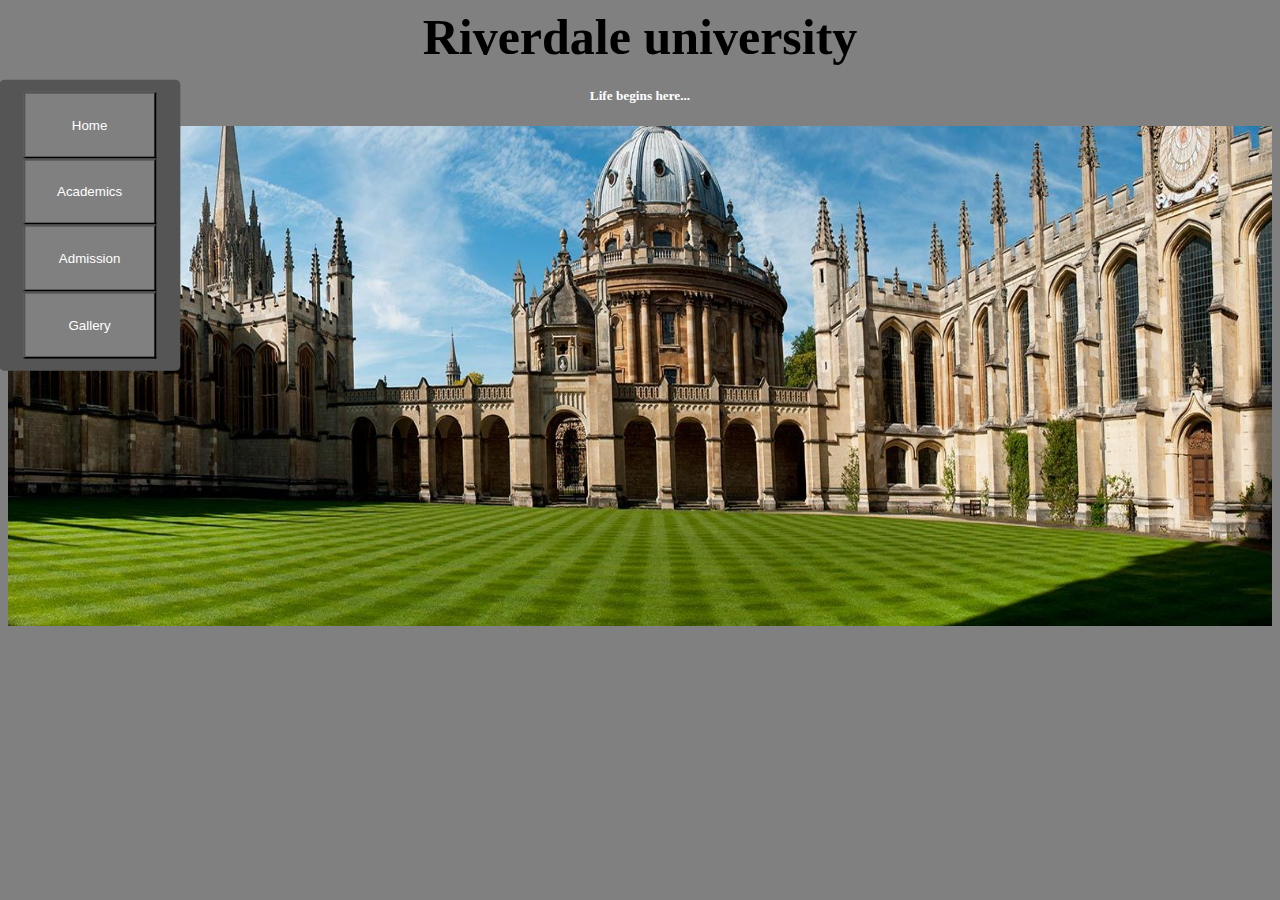
<file: index.html>
<!Doctype html>
<html>
	<head>
		<title>College</title>
		<link rel="stylesheet" href="website.css"> 
		<style>
		</style>
	</head>
	<body>
	<div class="name"><center><p id="header"><b>Riverdale university</b></p><center></div>
	<h5>Life begins here...</h5>
		<div class="ho">
			<a href="home.html"><button class="btn">Home</button><br>
			<a href="academics.html"><button class="btn">Academics</button><br>
			<a href="admission.html"><button class="btn">Admission</button><br>
			<a href="Gallery.html"><button class="btn">Gallery</button><br>
		</div>
		<img src="img.jpg" height="500px" width="100%">
	</body>
</html>
</file>
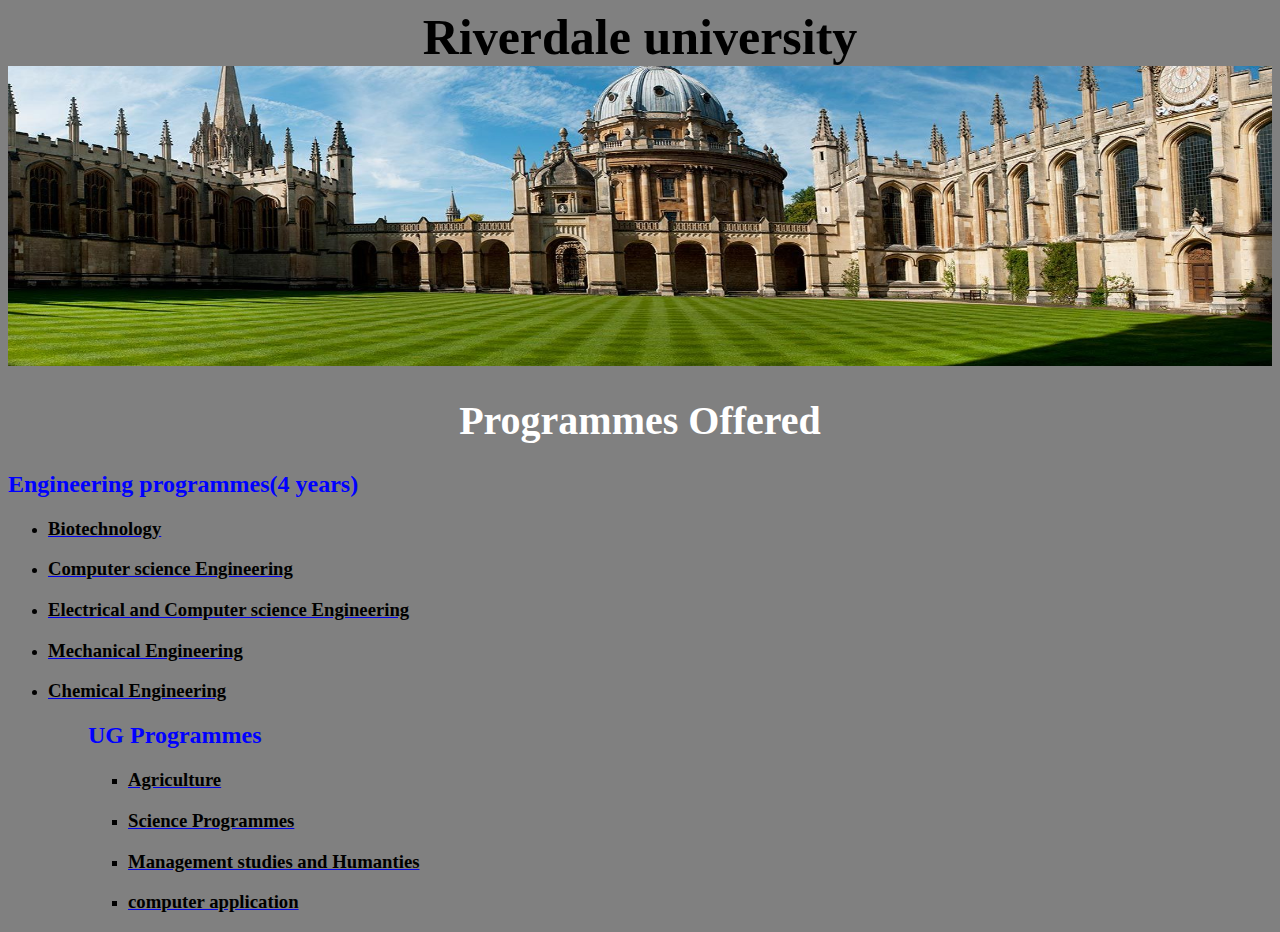
<file: academics.html>
<!Doctype html>
<html>
	<head>
		<title>Home</title>
		<link rel="stylesheet" href="website.css">
		<style>
			h1{
				text-align:center;
				font-size:40px;
				color:white;
			}
		</style>
	</head>
	<body>
	<div class="name"><center><p id="header" margin-top="0%"><b>Riverdale university</b></p><center></div>
	<img src="img.jpg" height="300px" width="100%">
	<h1> Programmes Offered</h1>
	<p>
		<h2 style="color:blue";>Engineering programmes(4 years)</h2>
		<ul>
		<li><a href="biotech.html" id="bio"><h3 style="color:black";>Biotechnology</h3></a></li>
		<li><a href="cse.html" id="cse"><h3 style="color:black";>Computer science Engineering</h3></a></li>
		<li><a href="ECE.html" id="ece"><h3 style="color:black";>Electrical and Computer science Engineering</h3></a></li>
		<li><a href="Mechanical.html" id="mec"><h3 style="color:black";>Mechanical Engineering</h3></a></li>
		<li><a href="chemical.html" id="chem"><h3 style="color:black";>Chemical Engineering</h3></a></li>
		<ul>
		<h2 style="color:blue";>UG Programmes</h2>
		<ul>
		<li><a href="agri.html" id="agri"><h3 style="color:black";>Agriculture</h3></a></li>
		<li><a href="sciencepro.html" id="sci"><h3 style="color:black";>Science Programmes</h3></a></li>
		<li><a href="msh.html" id="ms"><h3 style="color:black";>Management studies and Humanties</h3></a></li>
		<li><a href="computerapplication.html" id="com"><h3 style="color:black";>computer application</h3></a></li>
		<ul>
	</p>
	</body>
</html>
</file>
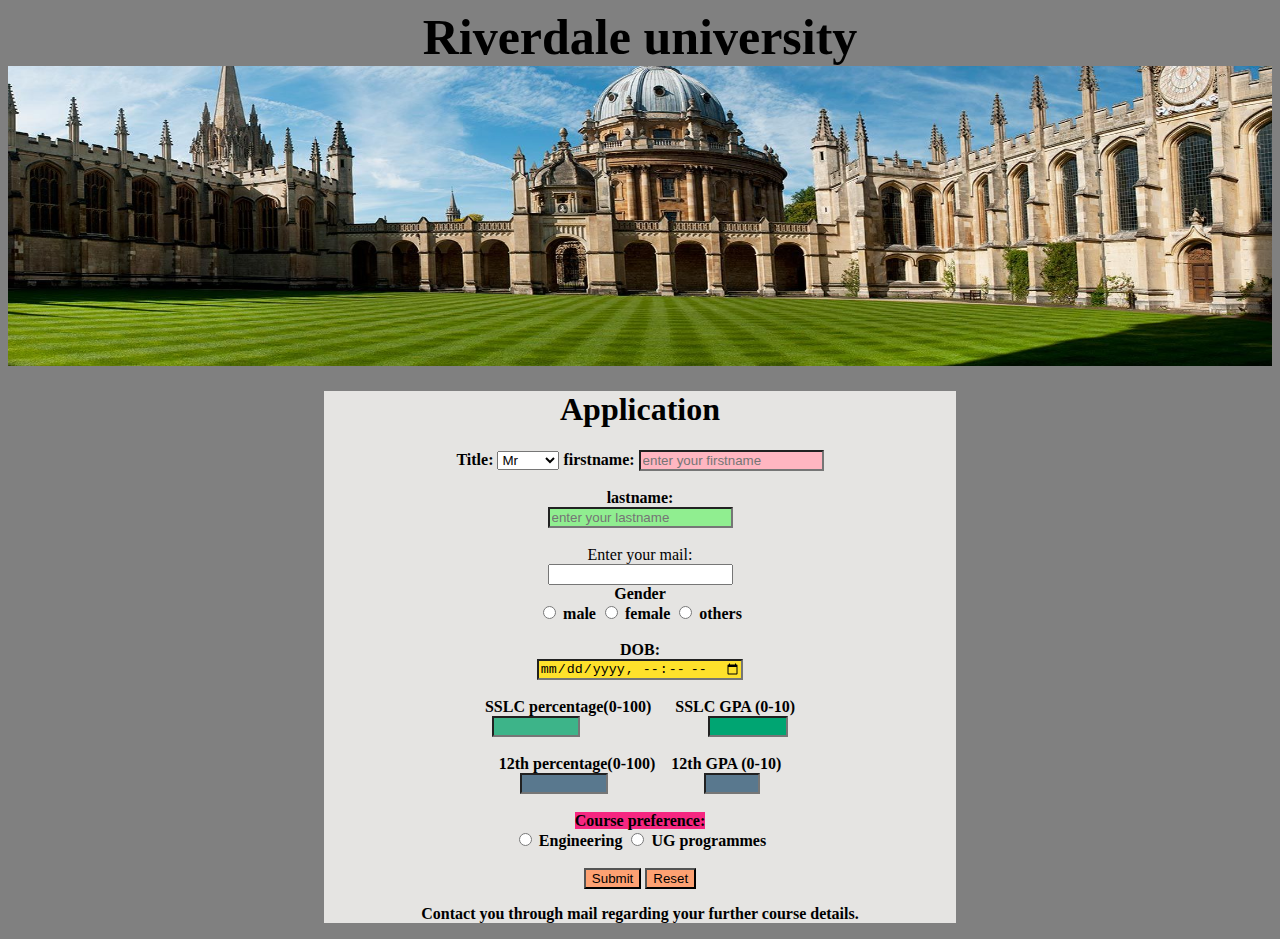
<file: admission.html>
<!Doctype html>
<html>
	<head>
		<link rel="stylesheet" href="website.css">
		<title>Home</title>
		<style>
			.form{
				background-color:#E5E4E2;
				width:50%;
			}
		</style>
	</head>
	<body>
	<div class="name"><center><p id="header" margin-top="0%"><b>Riverdale university</b></p><center></div>
	<img src="img.jpg" height="300px" width="100%">
	<center>
	<div class="form">
<center><h1>Application</h1></center>
<form>
<label for="title"><b>Title:</b></label>
<select name="title" id="title">
	<option value="Mr">Mr</option>
	<option value="Mrs">Mrs</option>
	<option value="Miss">Miss</option>
	<option value="Ms">Ms</option>
	<option value="Doctor">Doctor</option>
	<option value="Lord">Lord</option>
</select>
<label for="firstname"><b>firstname:</b></label>
<input type="text" name="firstname" placeholder="enter your firstname" style="background-color:#FFB6C1"><br><br>
<label for="lastname"><b>lastname:</b></label><br>
<input type="text" name="lastname" placeholder="enter your lastname" style="background-color:#90EE90"><br><br>
<label for="email">Enter your mail:</label><br>
<input type="email" id="email" name="email" style="background-color:#skyblue"><br>

<label for="Gender"><b>Gender</b></label><br>
<input type="radio" name="Gender" value="male">
<label for="male" ><b>male</b></label>
<input type="radio" name="Gender" value="female">
<label for="female"><b>female</b></label>
<input type="radio" name="Gender" value="others">
<label for="others"><b>others</b></label><br>
<br>
<label><b>DOB:</b></label><br>
<input type="datetime-local" style="background-color: #FEE12B"><br>
<br>
<label for="percentage"><b>SSLC percentage(0-100)<b></label> &nbsp;&nbsp;&nbsp;&nbsp; <label for="gpa"><b>SSLC GPA (0-10)<b></label><br>
<input type="number" id="percentage" name="percentage" min="0" max="100" style="background-color:#3DB489" step="0.01">&emsp;&emsp;&emsp;&emsp;&emsp;&emsp;&emsp;&emsp;<input type="number" id="gpa" name="gpa" min="0" max="10" style="background-color:#00A572" step="0.01"><br>
<br>

<label for="percentage"><b>12th percentage(0-100)<b></label>&nbsp;&nbsp;&nbsp;&nbsp;<label for="gpa"><b>12th GPA (0-10)<b></label><br>
<input type="number" id="percentage" name="percentage" min="0" max="100" style="background-color:#59788E" step="0.01">&emsp;&emsp;&emsp;&emsp;&emsp;&emsp;<input type="number" id="gpa" name="gpa" min="0" max="10" style="background-color:#59788E"><br>
<br>
<label style="background-color:#F62681"><b>Course preference:</b></label><br>
<input type="radio" name="Course" value="Btech">
<label for="Btech"><b>Engineering</b></label>
<input type="radio" name="Course" value="BBA">
<label for="BBA"><b>UG programmes</b></label><br>
<br>

<input type="submit" style="background-color:#FDA172">
<input type="reset" style="background-color:#FDA172">
	<p>Contact you through mail regarding your further course details.</p>
</form>
<div>
</center>

	</body>
</html>
</file>
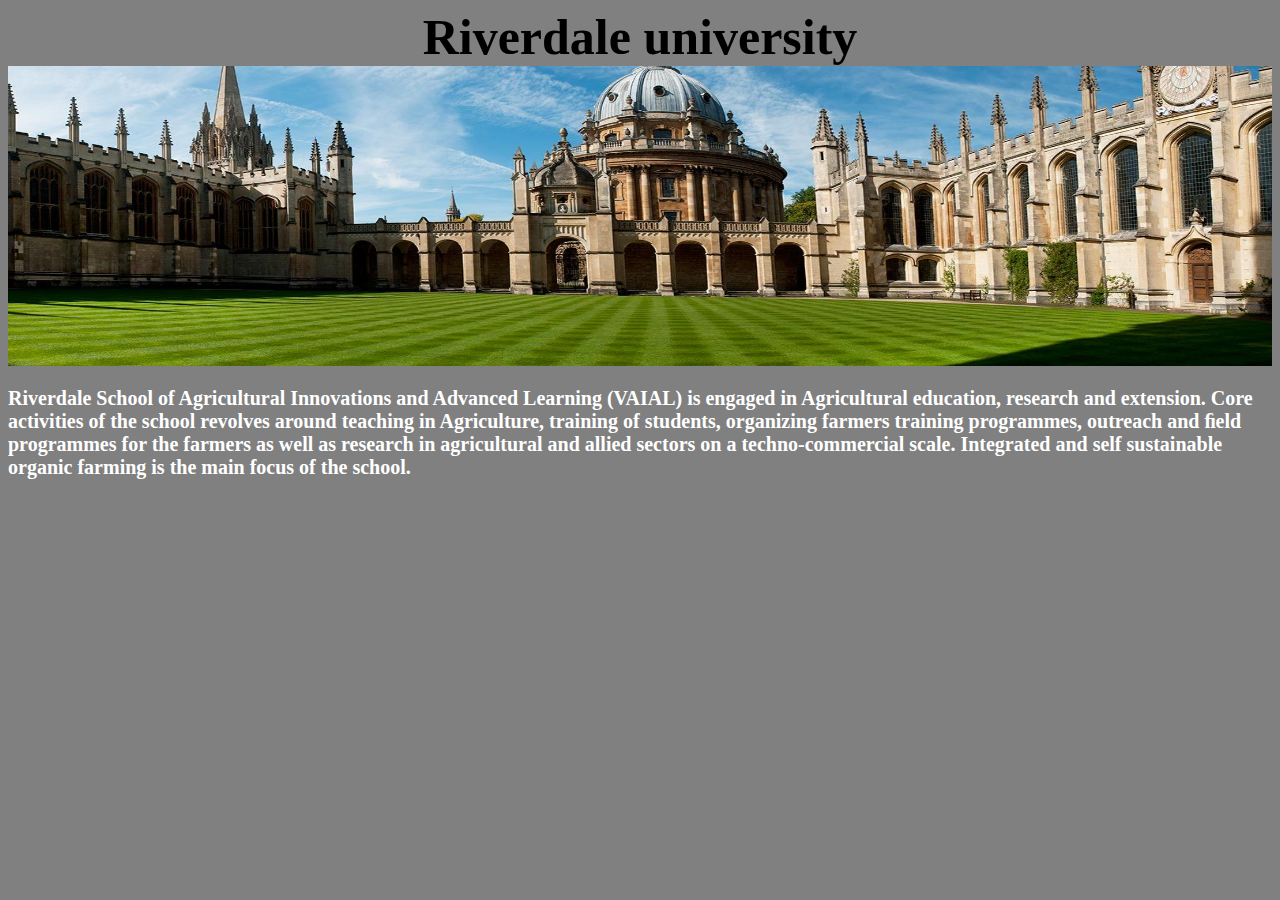
<file: agri.html>
<!Doctype html>
<html>
	<head>
		<link rel="stylesheet" href="website.css">
		<title>Home</title>
		<style>
			h2{
			font-size:20px;
			color:white;
			}
		</style>
	</head>
	<body>
	<div class="name"><center><p id="header" margin-top="0%"><b>Riverdale university</b></p><center></div>
	<img src="img.jpg" height="300px" width="100%">
	<h2>
		Riverdale School of Agricultural Innovations and Advanced Learning (VAIAL) is engaged in Agricultural education, research and extension. Core activities of the school revolves around teaching in Agriculture, training of students, organizing farmers training programmes, outreach and ﬁeld programmes for the farmers as well as research in agricultural and allied sectors on a techno-commercial scale. Integrated and self sustainable organic farming is the main focus of the school.
	</h2>
	</body>
</html>
</file>
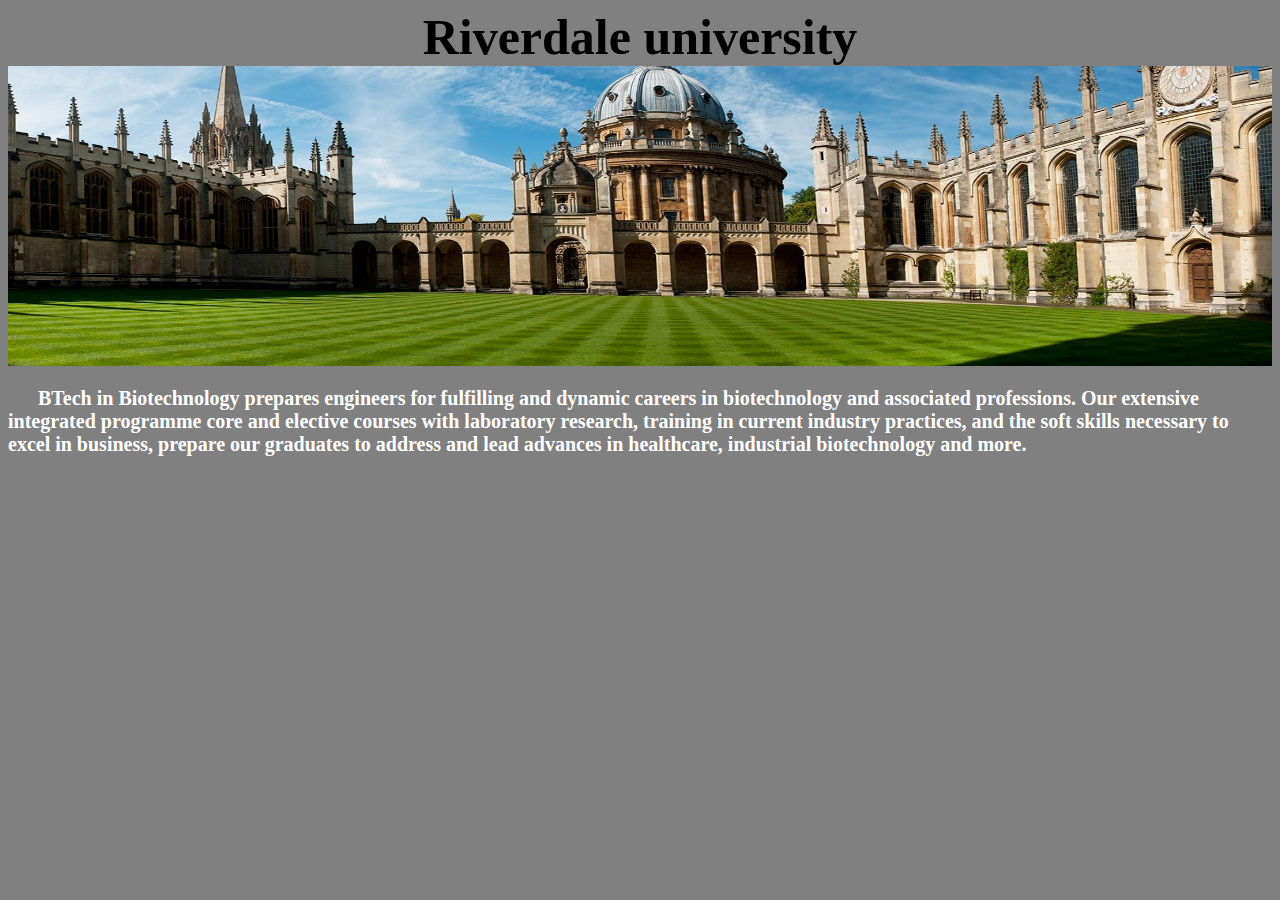
<file: biotech.html>
<!Doctype html>
<html>
	<head>
		<link rel="stylesheet" href="website.css">
		<title>Home</title>
		<style>
			h2{
			font-size:20px;
			color:white;
			}
		</style>
	</head>
	<body>
	<div class="name"><center><p id="header" margin-top="0%"><b>Riverdale university</b></p><center></div>
	<img src="img.jpg" height="300px" width="100%">
	<p>
	<h2>&nbsp;&nbsp;&nbsp;&nbsp;&nbsp;&nbsp;BTech in Biotechnology prepares engineers for fulfilling and dynamic careers in biotechnology and associated professions. Our extensive integrated programme core and elective courses with laboratory research, training in current industry practices, and the soft skills necessary to excel in business, prepare our graduates to address and lead advances in healthcare, industrial biotechnology and more.</h2>
	</p>
	</body>
</html>
</file>
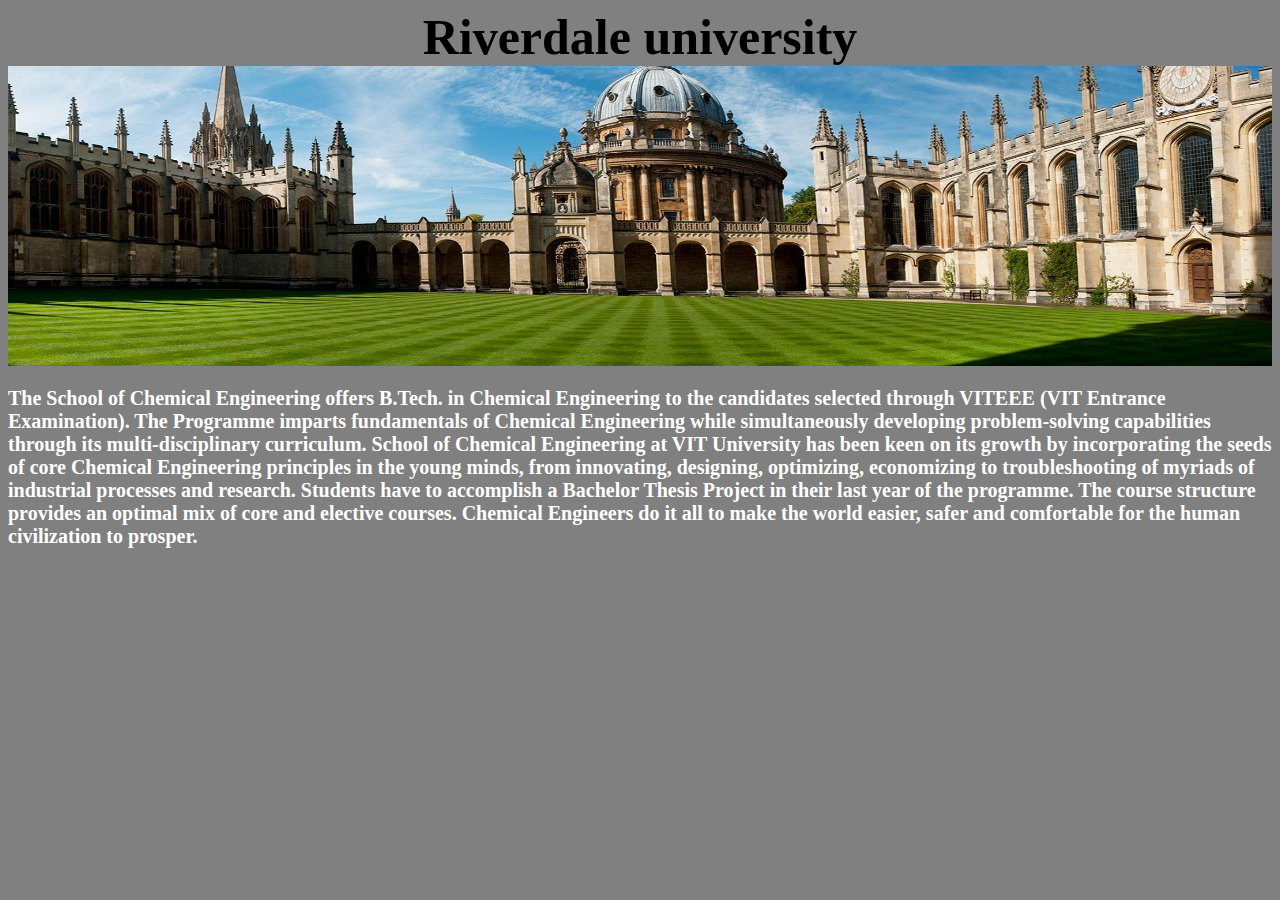
<file: chemical.html>
<!Doctype html>
<html>
	<head>
		<link rel="stylesheet" href="website.css">
		<title>Home</title>
		<style>
			h2{
			font-size:20px;
			color:white;
			}
		</style>
	</head>
	<body>
	<div class="name"><center><p id="header" margin-top="0%"><b>Riverdale university</b></p><center></div>
	<img src="img.jpg" height="300px" width="100%">
	<h2>
	The School of Chemical Engineering offers B.Tech. in Chemical Engineering to the candidates selected through VITEEE (VIT Entrance Examination). The Programme imparts fundamentals of Chemical Engineering while simultaneously developing problem-solving capabilities through its multi-disciplinary curriculum. School of Chemical Engineering at VIT University has been keen on its growth by incorporating the seeds of core Chemical Engineering principles in the young minds, from innovating, designing, optimizing, economizing to troubleshooting of myriads of industrial processes and research.  Students have to accomplish a Bachelor Thesis Project in their last year of the programme. The course structure provides an optimal mix of core and elective courses. Chemical Engineers do it all to make the world easier, safer and comfortable for the human civilization to prosper.
	</h2>
	</body>
</html>
</file>
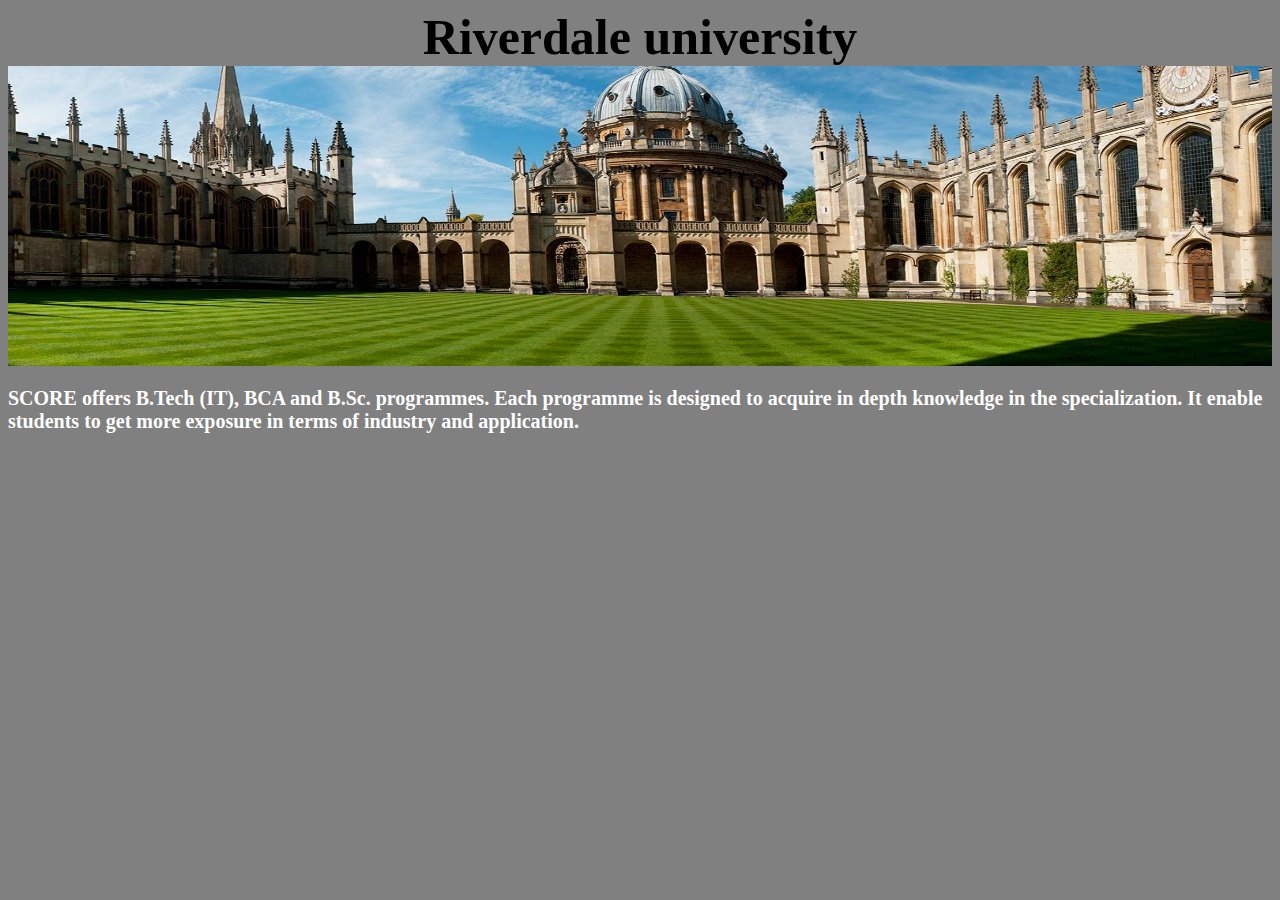
<file: computerapplication.html>
<!Doctype html>
<html>
	<head>
		<link rel="stylesheet" href="website.css">
		<title>Home</title>
		<style>
			h2{
			font-size:20px;
			color:white;
			}
		</style>
	</head>
	<body>
	<div class="name"><center><p id="header" margin-top="0%"><b>Riverdale university</b></p><center></div>
	<img src="img.jpg" height="300px" width="100%">
	<h2>SCORE offers B.Tech (IT), BCA and B.Sc. programmes. Each programme is designed to acquire in depth knowledge in the specialization. It enable students to get more exposure in terms of industry and application.</h2>
	</body>
</html>
</file>
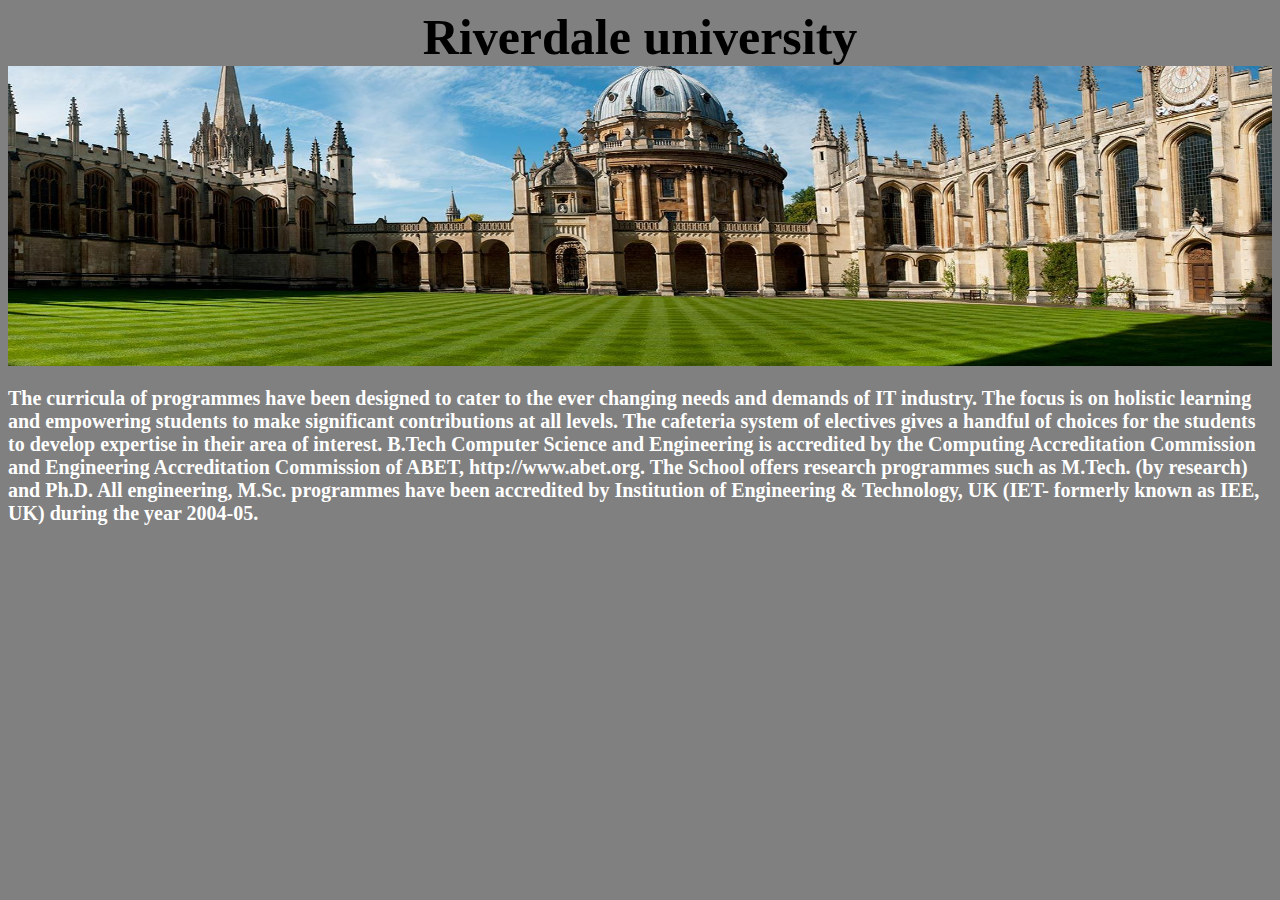
<file: cse.html>
<!Doctype html>
<html>
	<head>
		<link rel="stylesheet" href="website.css">
		<title>Home</title>
		<style>
			h2{
			font-size:20px;
			color:white;
			}
		</style>
	</head>
	<body>
	<div class="name"><center><p id="header" margin-top="0%"><b>Riverdale university</b></p><center></div>
	<img src="img.jpg" height="300px" width="100%">
	<h2>
		The curricula of programmes have been designed to cater to the ever changing needs and demands of IT industry. The focus is on holistic learning and empowering students to make significant contributions at all levels. The cafeteria system of electives gives a handful of choices for the students to develop expertise in their area of interest.

B.Tech Computer Science and Engineering is accredited by the Computing Accreditation Commission and Engineering Accreditation Commission of ABET, http://www.abet.org. The School offers research programmes such as M.Tech. (by research) and Ph.D. All engineering, M.Sc. programmes have been accredited by Institution of Engineering & Technology, UK (IET- formerly known as IEE, UK) during the year 2004-05.
	</h2>
	</body>
</html>
</file>
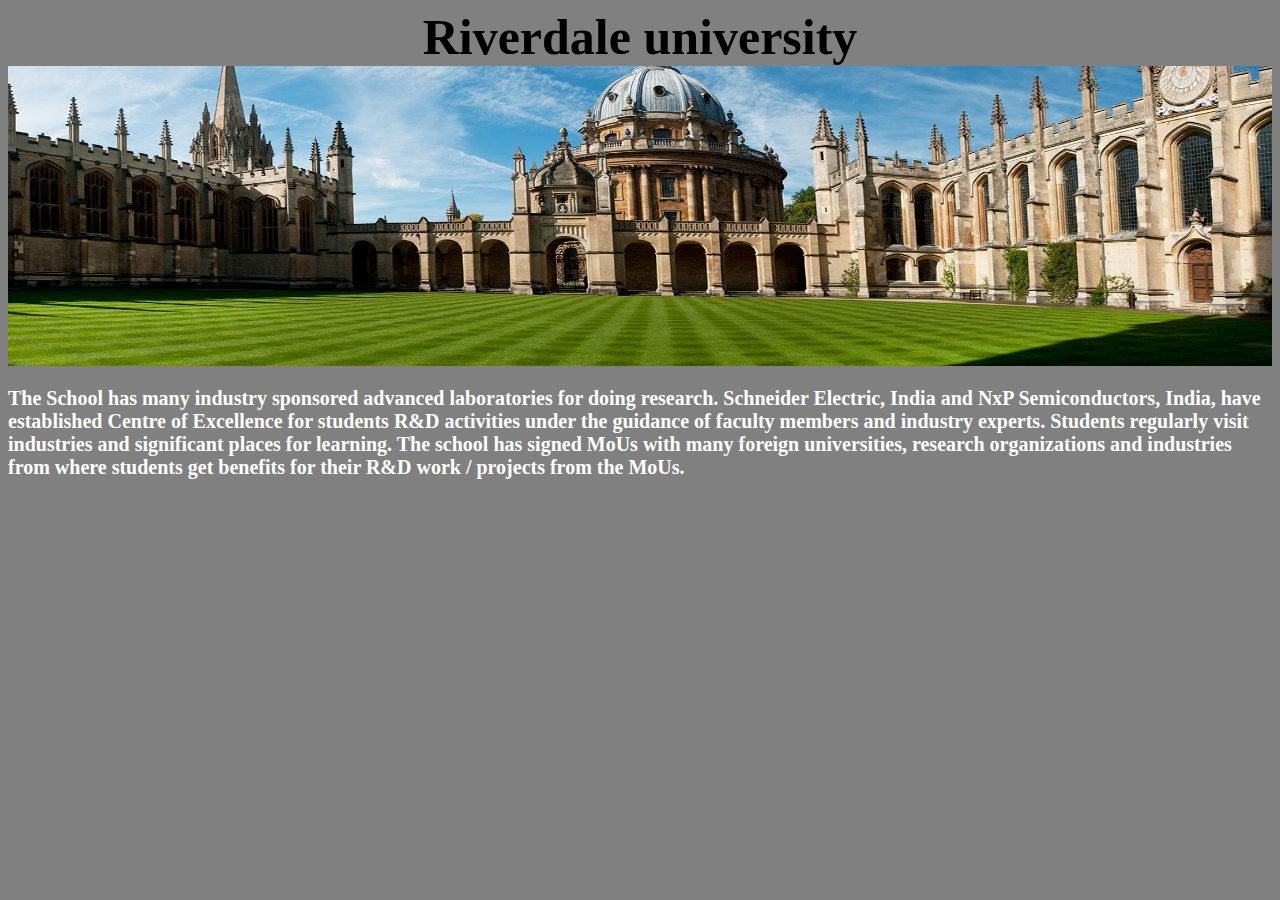
<file: ECE.html>
<!Doctype html>
<html>
	<head>
		<link rel="stylesheet" href="website.css">
		<title>Home</title>
		<style>
			h2{
			font-size:20px;
			color:white;
			}
		</style>
	</head>
	<body>
	<div class="name"><center><p id="header" margin-top="0%"><b>Riverdale university</b></p><center></div>
	<img src="img.jpg" height="300px" width="100%">
	<h2>
		The School has many industry sponsored advanced laboratories for doing research. Schneider Electric, India and NxP Semiconductors, India, have established Centre of Excellence for students R&D activities under the guidance of faculty members and industry experts. Students regularly visit industries and significant places for learning. The school has signed MoUs with many foreign universities, research organizations and industries from where students get benefits for their R&D work / projects from the MoUs.
	</h2>
	</body>
</html>
</file>
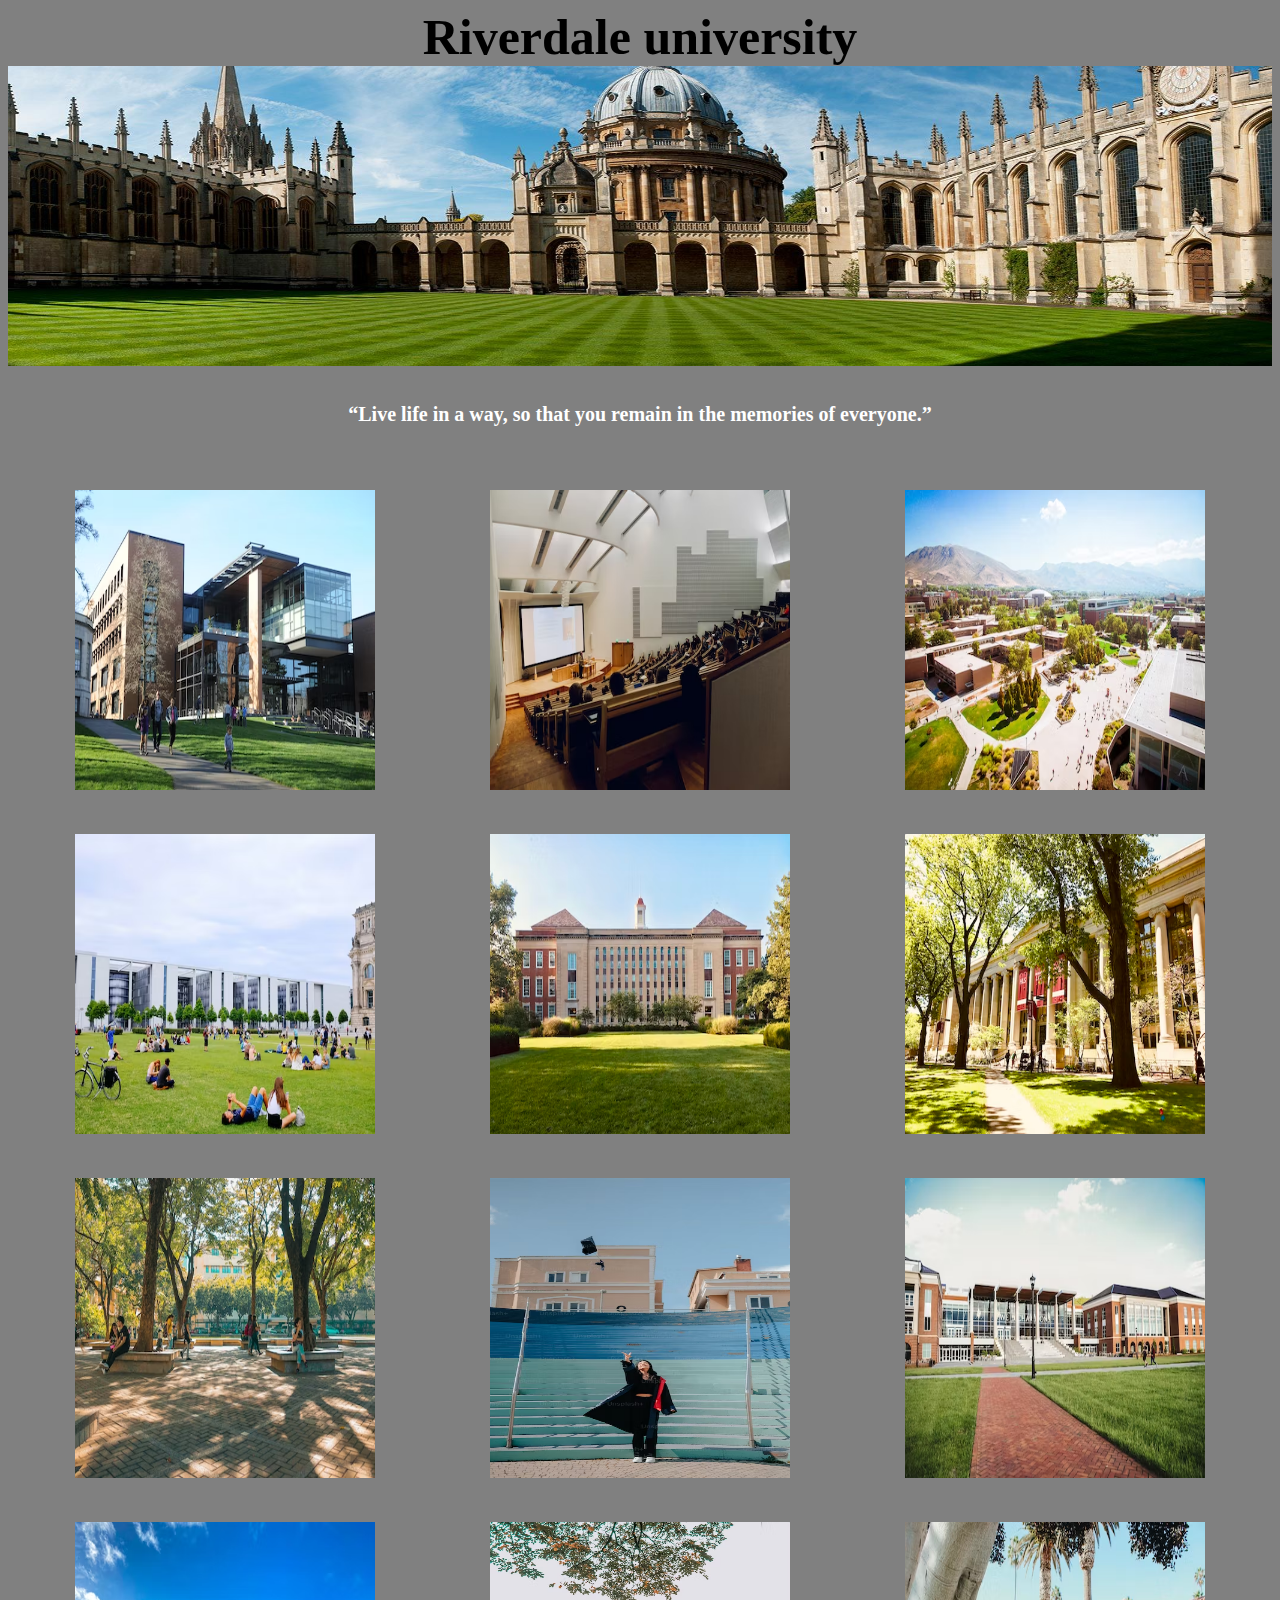
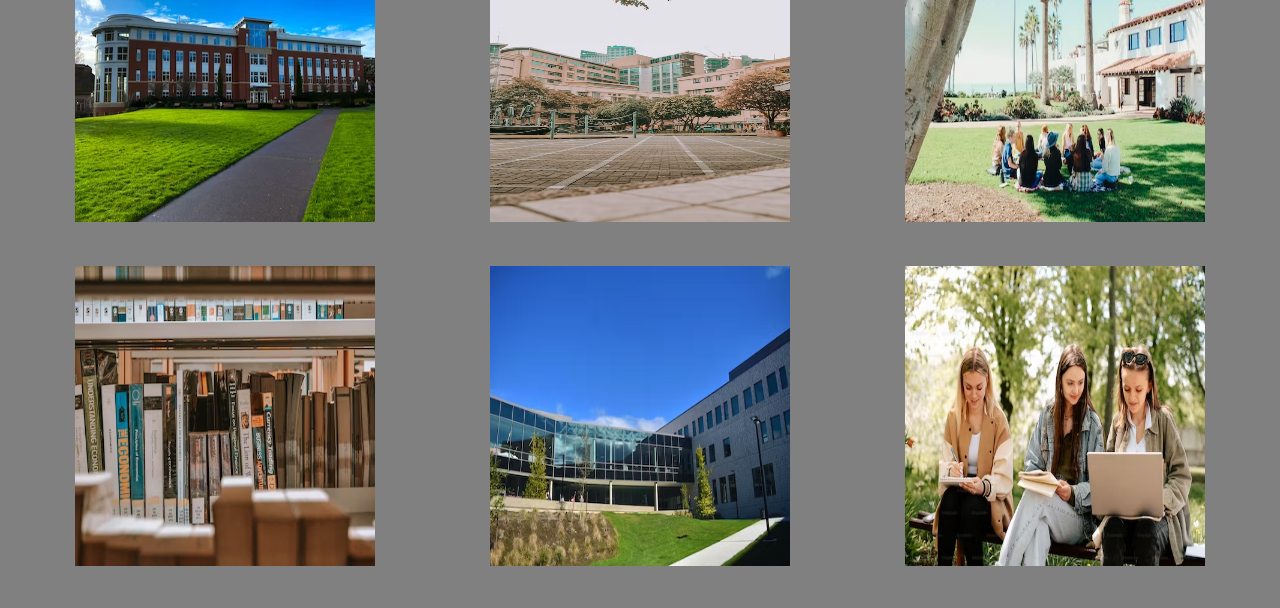
<file: Gallery.html>
<!Doctype html>
<html>
	<head>
		<link rel="stylesheet" href="website.css">
		<title>Home</title>
		<style>
			h2{
			font-size:20px;
			color:white;
			}
.grid-container {
  display: grid;
  grid-template-columns: auto auto auto;
  background-color:grey;
  padding: 10px;
}
.grid-item {
  padding: 20px;
  text-align: center;
}
h1{
	color:black;
	font-family:lucida handwriting;
}
	</style>
	</head>
	<body>
	<div class="name"><center><p id="header" margin-top="0%"><b>Riverdale university</b></p><center></div>
	<img src="img.jpg" height="300px" width="100%">
	<h5 style="font-size:20px";>“Live life in a way, so that you remain in the memories of everyone.” </h5>
	
	
<div class="grid-container">
  <div class="grid-item"><img src="one.avif" alt="dog" height=300 width=300></div>
  <div class="grid-item"><img src="four.avif"alt="dog" height=300 width=300></div>
  <div class="grid-item"><img src="three.avif" alt="dog" height=300 width=300></div>  
  <div class="grid-item"><img src="two.avif" alt="dog" height=300 width=300></div>
  <div class="grid-item"><img src="five.avif" alt="dog" height=300 width=300></div>
  <div class="grid-item"><img src="six.avif" alt="dog" height=300 width=300></div>  
  <div class="grid-item"><img src="seven.avif" alt="dog" height=300 width=300></div>
  <div class="grid-item"><img src="eight.avif" alt="dog" height=300 width=300></div>
  <div class="grid-item"><img src="nine.avif" alt="dog" height=300 width=300></div>  
  <div class="grid-item"><img src="ten.avif" alt="dog" height=300 width=300></div> 
  <div class="grid-item"><img src="eleven.avif" alt="dog" height=300 width=300></div> 
  <div class="grid-item"><img src="twelve.avif" alt="dog" height=300 width=300></div> 
  <div class="grid-item"><img src="thirteen.avif" alt="dog" height=300 width=300></div> 
  <div class="grid-item"><img src="fourteen.avif" alt="dog" height=300 width=300></div> 
  <div class="grid-item"><img src="fifteen.avif" alt="dog" height=300 width=300></div> 
</div>

	</body>
</html>
</file>
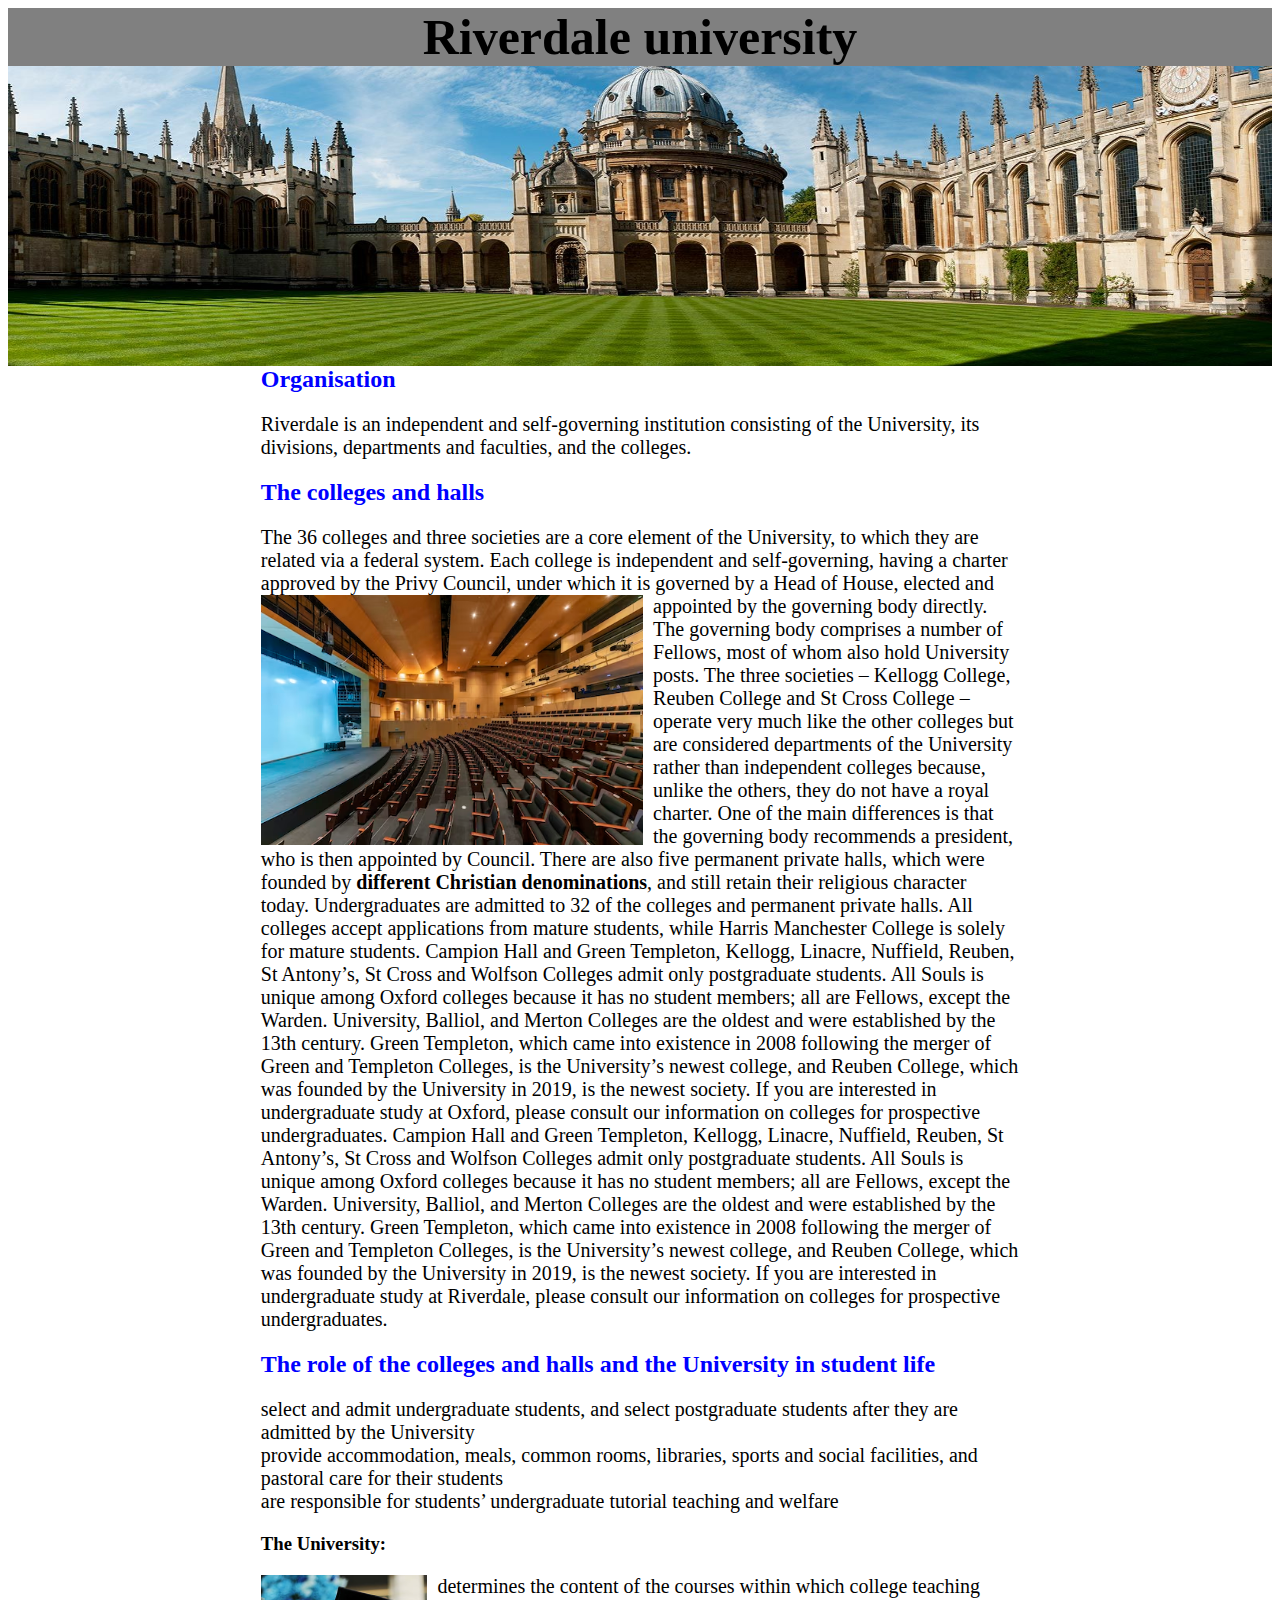
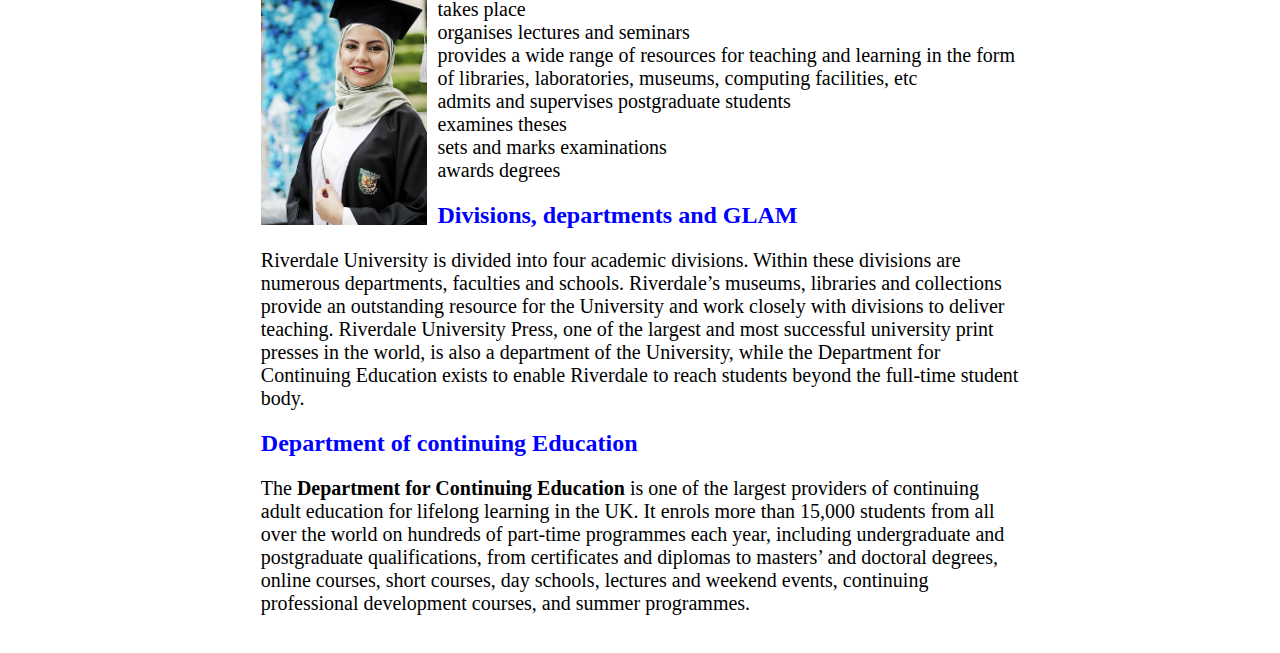
<file: home.html>
<!Doctype html>
<html>
	<head>
		<title>Home</title>
		<link rel="stylesheet" href="website.css"> 
		<style>
			body{
				background-color:white;
			}
			img{
			float:left;
			}
			p{
				font-family:century;
				font-size:20px;
			}
			h2{
				color:blue;
			}
			.center{
				margin:auto;
				width: 60%;
				padding: 10px;
			}
			h1{
				background-color:grey;
			}
			
		</style>
	</head>
	<body>
	<div class="name"><center><p id="header" margin-top="0%"><b>Riverdale university</b></p><center></div>
	<img src="img.jpg" height="300px" width="100%">
	<div class="center">
		<h2>Organisation</h2>
		<p>Riverdale is an independent and self-governing institution consisting of the University, its divisions, departments and faculties, and the colleges.</p>
		<h2>The colleges and halls</h2>
		<p>The 36 colleges and three societies are a core element of the University, to which they are related via a federal system.
		

Each college is independent and self-governing, having a charter approved by the Privy Council, under which it is governed by a Head of House, 
<img src="hall.avif" alt="hall" style="width:250 px; height:250px;margin-right:10px;">elected and appointed by the governing body directly. The governing body comprises a number of Fellows, most of whom also hold University posts.

The three societies – Kellogg College, Reuben College and St Cross College – operate very much like the other colleges but are considered departments of the University rather than independent colleges because, unlike the others, they do not have a royal charter. One of the main differences is that the governing body recommends a president, who is then appointed by Council.

There are also five permanent private halls, which were founded by <b>different Christian denominations</b>, and still retain their religious character today.


Undergraduates are admitted to 32 of the colleges and permanent private halls. All colleges accept applications from mature students, while Harris Manchester College is solely for mature students.
Campion Hall and Green Templeton, Kellogg, Linacre, Nuffield, Reuben, St Antony’s, St Cross and Wolfson Colleges admit only postgraduate students. All Souls is unique among Oxford colleges because it has no student members; all are Fellows, except the Warden.
University, Balliol, and Merton Colleges are the oldest and were established by the 13th century.

Green Templeton, which came into existence in 2008 following the merger of Green and Templeton Colleges, is the University’s newest college, and Reuben College, which was founded by the University in 2019, is the newest society.

If you are interested in undergraduate study at Oxford, please consult our information on colleges for prospective undergraduates.

Campion Hall and Green Templeton, Kellogg, Linacre, Nuffield, Reuben, St Antony’s, St Cross and Wolfson Colleges admit only postgraduate students. All Souls is unique among Oxford colleges because it has no student members; all are Fellows, except the Warden.
University, Balliol, and Merton Colleges are the oldest and were established by the 13th century.

Green Templeton, which came into existence in 2008 following the merger of Green and Templeton Colleges, is the University’s newest college, and Reuben College, which was founded by the University in 2019, is the newest society.

If you are interested in undergraduate study at Riverdale, please consult our information on colleges for prospective undergraduates.
</p>
<h2>The role of the colleges and halls and the University in student life</h2>
<p>
	select and admit undergraduate students, and select postgraduate students after they are admitted by the University<br>
provide accommodation, meals, common rooms, libraries, sports and social facilities, and pastoral care for their students<br>
are responsible for students’ undergraduate tutorial teaching and welfare<br>
</p>
<h3>The University:</h3>
<p>
<img src="academics.jpg" alt="hall" style="width:250 px; height:250px;margin-right:10px;">
	determines the content of the courses within which college teaching takes place <br>
organises lectures and seminars<br>
provides a wide range of resources for teaching and learning in the form of libraries, laboratories, museums, computing facilities, etc<br>
admits and supervises postgraduate students<br>
examines theses<br>
sets and marks examinations<br>
awards degrees<br>
</p>
<h2>Divisions, departments and GLAM</h2>
<p>
	Riverdale University is divided into four academic divisions. Within these divisions are numerous departments, faculties and schools. Riverdale’s museums, libraries and collections provide an outstanding resource for the University and work closely with divisions to deliver teaching.

Riverdale University Press, one of the largest and most successful university print presses in the world, is also a department of the University, while the Department for Continuing Education exists to enable Riverdale to reach students beyond the full-time student body.
</p>
<h2>Department of continuing Education</h2>
<p>The <b>Department for Continuing Education</b> is one of the largest providers of continuing adult education for lifelong learning in the UK. It enrols more than 15,000 students from all over the world on hundreds of part-time programmes each year, including undergraduate and postgraduate qualifications, from certificates and diplomas to masters’ and doctoral degrees, online courses, short courses, day schools, lectures and weekend events, continuing professional development courses, and summer programmes.</p>
</div>
	</body>
</html>
</file>
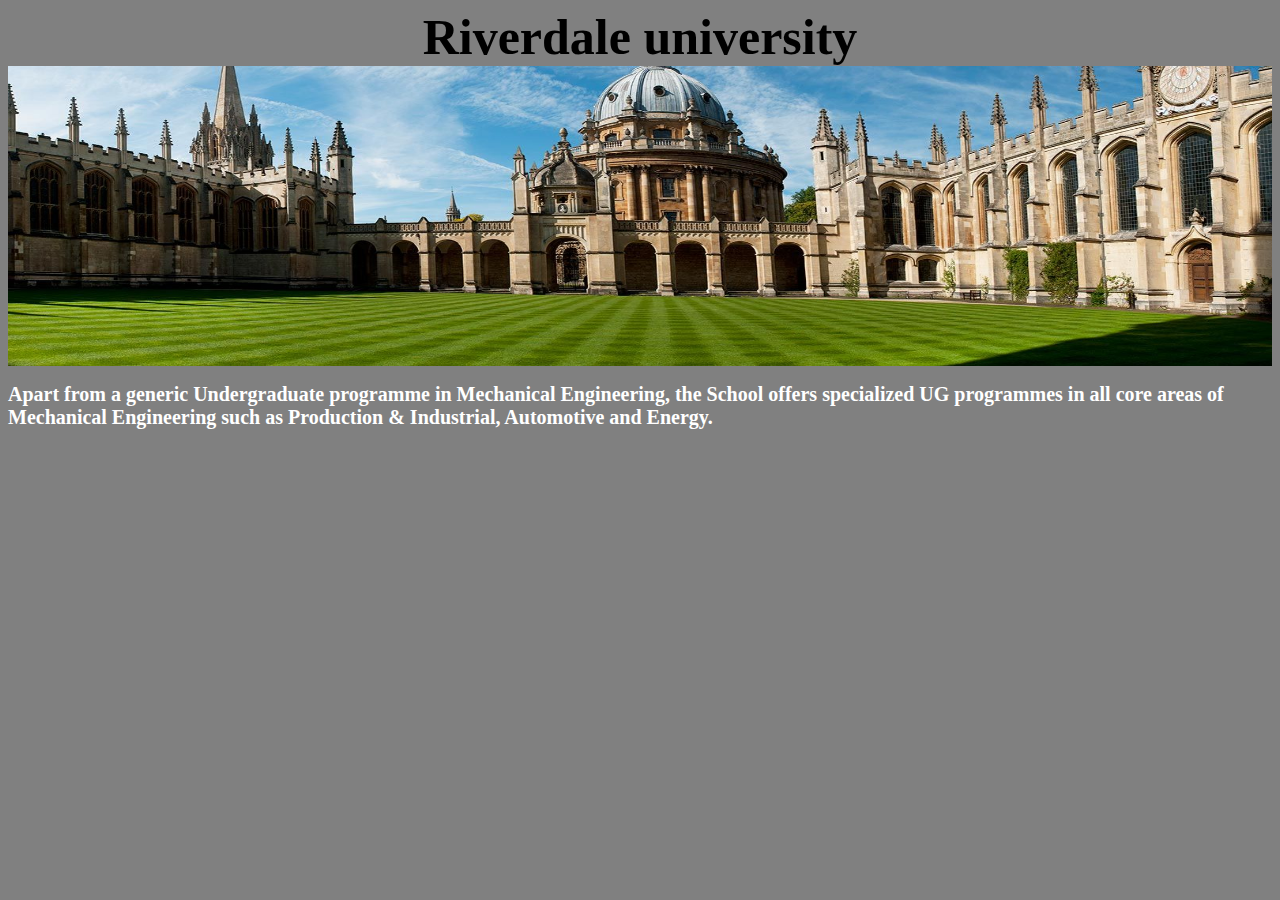
<file: Mechanical.html>
<!Doctype html<!Doctype html>
<html>
	<head>
		<link rel="stylesheet" href="website.css">
		<title>Home</title>
		<style>
			h2{
			font-size:20px;
			color:white;
			}
		</style>
	</head>
	<body>
	<div class="name"><center><p id="header" margin-top="0%"><b>Riverdale university</b></p><center></div>
	<img src="img.jpg" height="300px" width="100%">
	<h2>
	Apart from a generic Undergraduate programme in Mechanical Engineering, the School offers specialized UG programmes in all core areas of Mechanical Engineering such as Production & Industrial, Automotive and Energy. 
	</h2>
	</body>
</html>
</file>
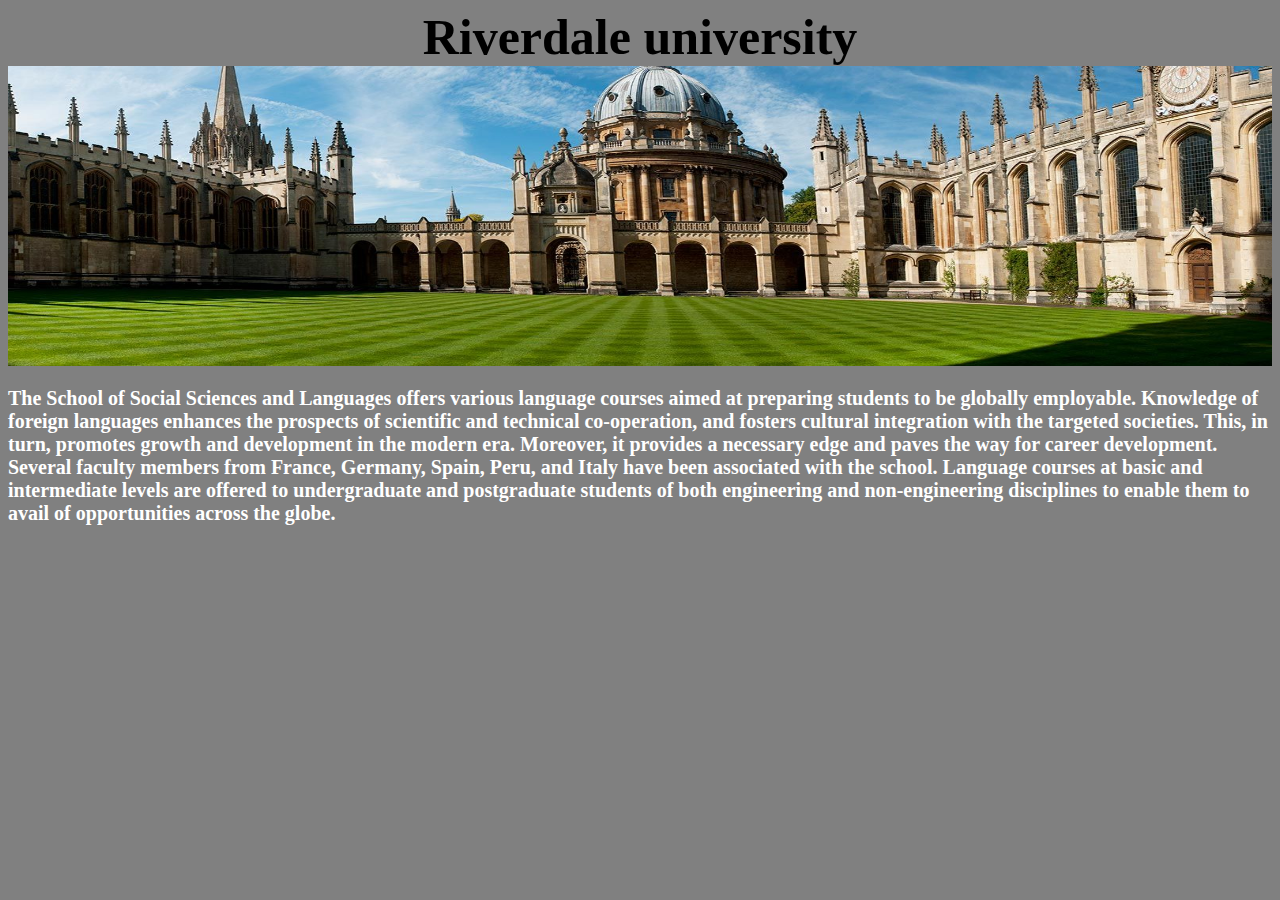
<file: msh.html>
<!Doctype html>
<html>
	<head>
		<link rel="stylesheet" href="website.css">
		<title>Home</title>
		<style>
			h2{
			font-size:20px;
			color:white;
			}
		</style>
	</head>
	<body>
	<div class="name"><center><p id="header" margin-top="0%"><b>Riverdale university</b></p><center></div>
	<img src="img.jpg" height="300px" width="100%">
	<h2>The School of Social Sciences and Languages offers various language courses aimed at preparing students to be globally employable. Knowledge of foreign languages enhances the prospects of scientific and technical co-operation, and fosters cultural integration with the targeted societies. This, in turn, promotes growth and development in the modern era. Moreover, it provides a necessary edge and paves the way for career development. Several faculty members from France, Germany, Spain, Peru, and Italy have been associated with the school. Language courses at basic and intermediate levels are offered to undergraduate and postgraduate students of both engineering and non-engineering disciplines to enable them to avail of opportunities across the globe. </h2>
	</body>
</html>
</file>
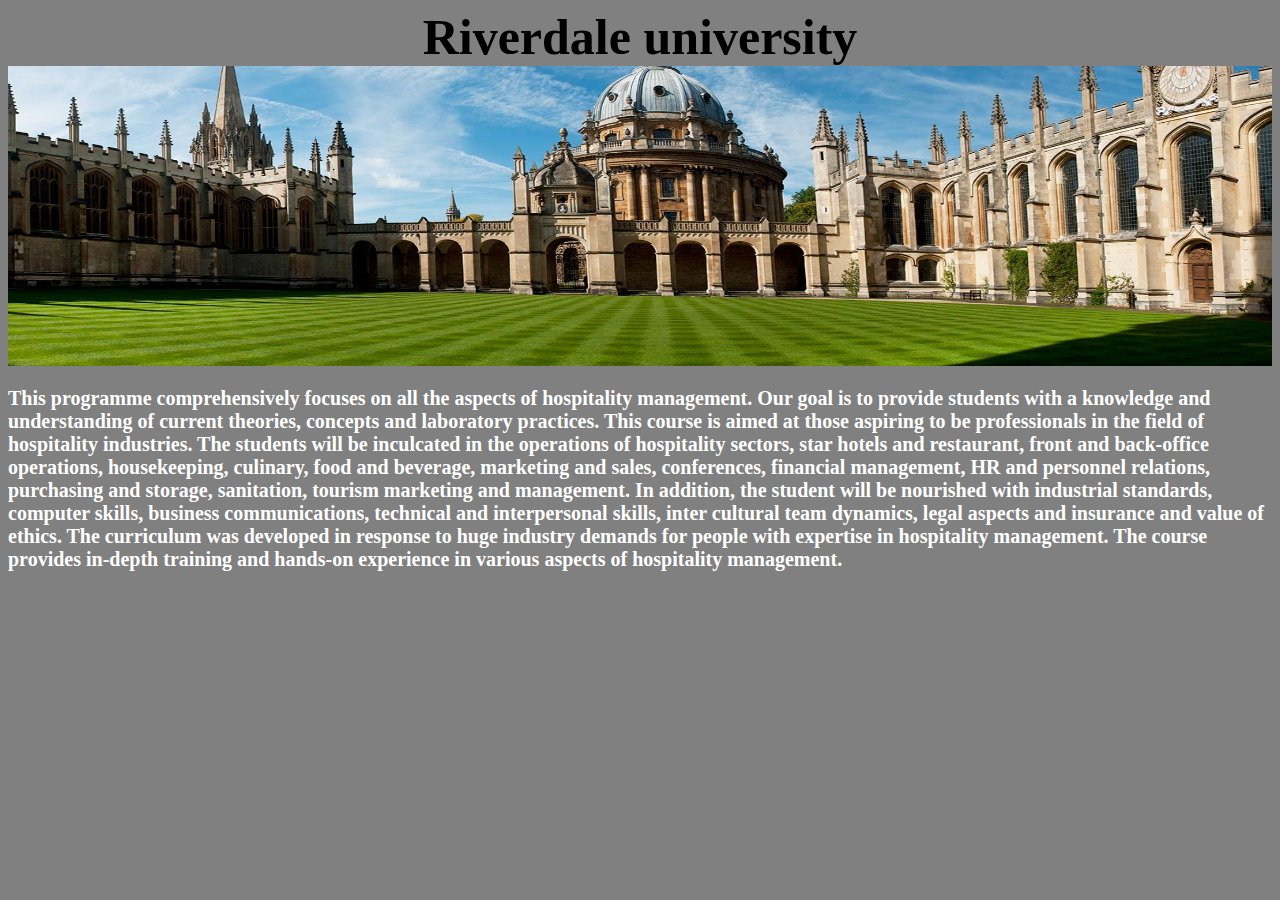
<file: sciencepro.html>
<!Doctype html>
<html>
	<head>
		<link rel="stylesheet" href="website.css">
		<title>Home</title>
		<style>
			h2{
			font-size:20px;
			color:white;
			}
		</style>
	</head>
	<body>
	<div class="name"><center><p id="header" margin-top="0%"><b>Riverdale university</b></p><center></div>
	<img src="img.jpg" height="300px" width="100%">
	<h2>
		This programme comprehensively focuses on all the aspects of hospitality management. Our goal is to provide students with a knowledge and understanding of current theories, concepts and laboratory practices. This course is aimed at those aspiring to be professionals in the field of hospitality industries. The students will be inculcated in the operations of hospitality sectors, star hotels and restaurant, front and back-office operations, housekeeping, culinary, food and beverage, marketing and sales, conferences, financial management, HR and personnel relations, purchasing and storage, sanitation, tourism marketing and management. In addition, the student will be nourished with industrial standards, computer skills, business communications, technical and interpersonal skills, inter cultural team dynamics, legal aspects and insurance and value of ethics. The curriculum was developed in response to huge industry demands for people with expertise in hospitality management. The course provides in-depth training and hands-on experience in various aspects of hospitality management.
	</h2>
	</body>
</html>
</file>
<file: website.css>
body{
	background-repeat:no-repeat;
	background-color:grey;
}
h5{
	font-family:Lucida Handwriting;
	color:white;
	text-align:center;
}
#texts{
	font-size:72px;
	color:white;
}
.name{
	font-size:50px;
	background-color:grey;
}

#header{
	margin-bottom:0px;
	margin-top:0px;
	color:black;
	font-family:century;
	font-size:50px;
}
.logo{
	width:50px;
	height:50px;
	float:left;
	padding-left:5%;
	padding-top:2%;
}
.btn{
	background-color:grey;
	color:white;
	text-align:center;
	 height:5em;
	 width:10em;
	padding:15px 32px
	 border-radius:35px;
}
.ho{
				 position: absolute;
				top: 25%;
				left:7%;
				transform: translate(-50%, -50%);
				-ms-transform: translate(-50%, -50%);
				background-color: #555;
				color: green;
				font-size: 16px;
				padding: 12px 24px;
				border: none;
				cursor: pointer;
				border-radius: 5px;
			}
</file>
